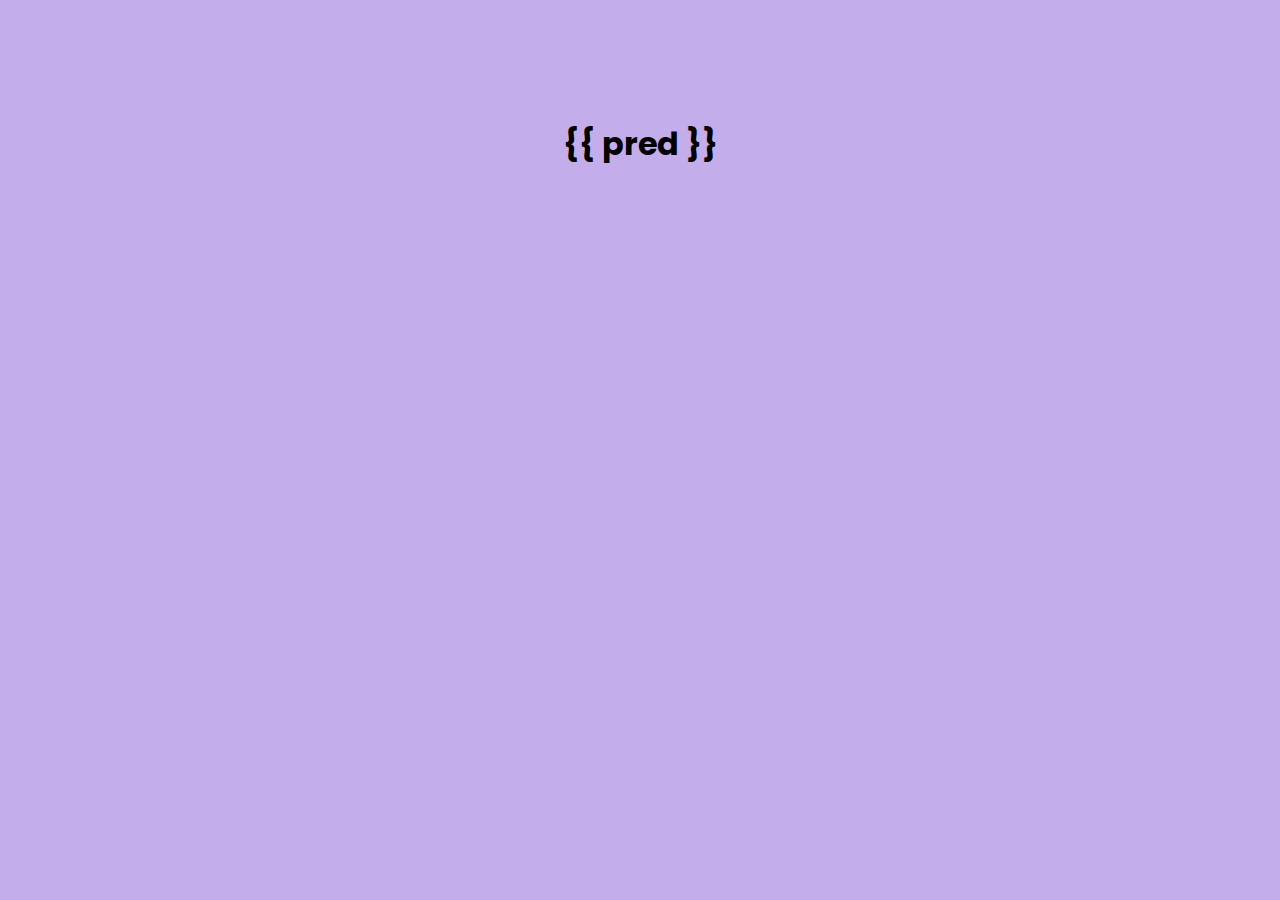
<file: Breast_Cancer API/templates/result.html>
<!doctype html>
<html>
    <link rel="stylesheet" href="./result_style.css">
    <link rel="preconnect" href="https://fonts.googleapis.com">
<link rel="preconnect" href="https://fonts.gstatic.com" crossorigin>
<link href="https://fonts.googleapis.com/css2?family=Poppins:wght@500&display=swap" rel="stylesheet">
<style>
    * {
margin: 0;
padding: 0;
box-sizing: border-box;
font-family: "Poppins", sans-serif;
background-color: rgb(196, 173, 235);
}
h1 {
margin: auto;
color: black;
font-weight: bolder;
display: flex;
justify-content: center;
margin-top: 5rem;
}
.container
{
    display: flex;
    justify-content: center;
    margin: 20px;
    padding: 20px;
}

</style>
   <body>
       <div class="container">
        <h1> {{ pred }}</h1>
       </div>
     
   </body>
</html>
</file>
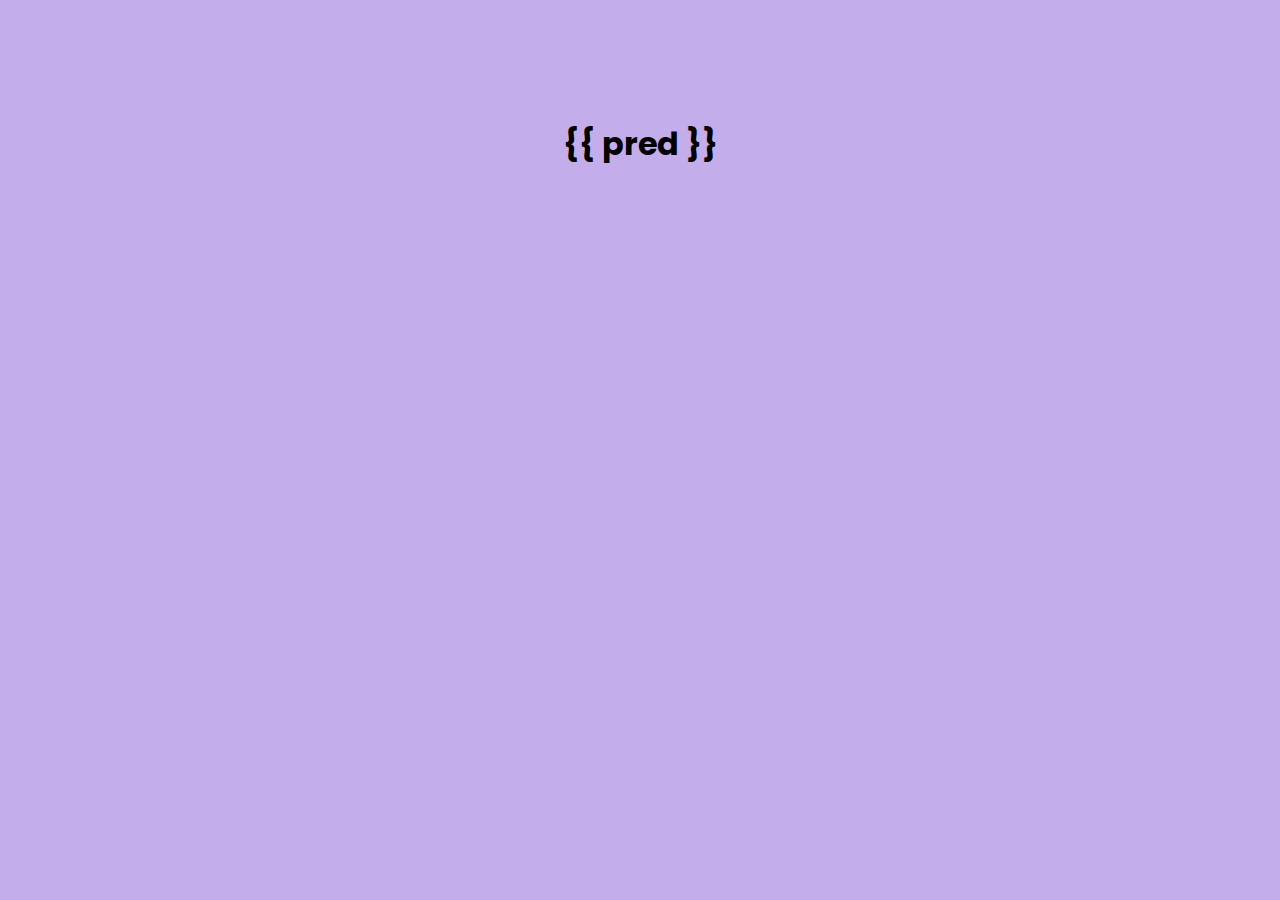
<file: Diabetes_API/templates/result.html>
<!doctype html>
<html>
    <link rel="stylesheet" href="./result_style.css">
    <link rel="preconnect" href="https://fonts.googleapis.com">
<link rel="preconnect" href="https://fonts.gstatic.com" crossorigin>
<link href="https://fonts.googleapis.com/css2?family=Poppins:wght@500&display=swap" rel="stylesheet">
<style>
    * {
margin: 0;
padding: 0;
box-sizing: border-box;
font-family: "Poppins", sans-serif;
background-color: rgb(196, 173, 235);
}
h1 {
margin: auto;
color: black;
font-weight: bolder;
display: flex;
justify-content: center;
margin-top: 5rem;
}
.container
{
    display: flex;
    justify-content: center;
    margin: 20px;
    padding: 20px;
}

</style>
   <body>
       <div class="container">
        <h1> {{ pred }}</h1>
       </div>
   </body>
</html>
</file>
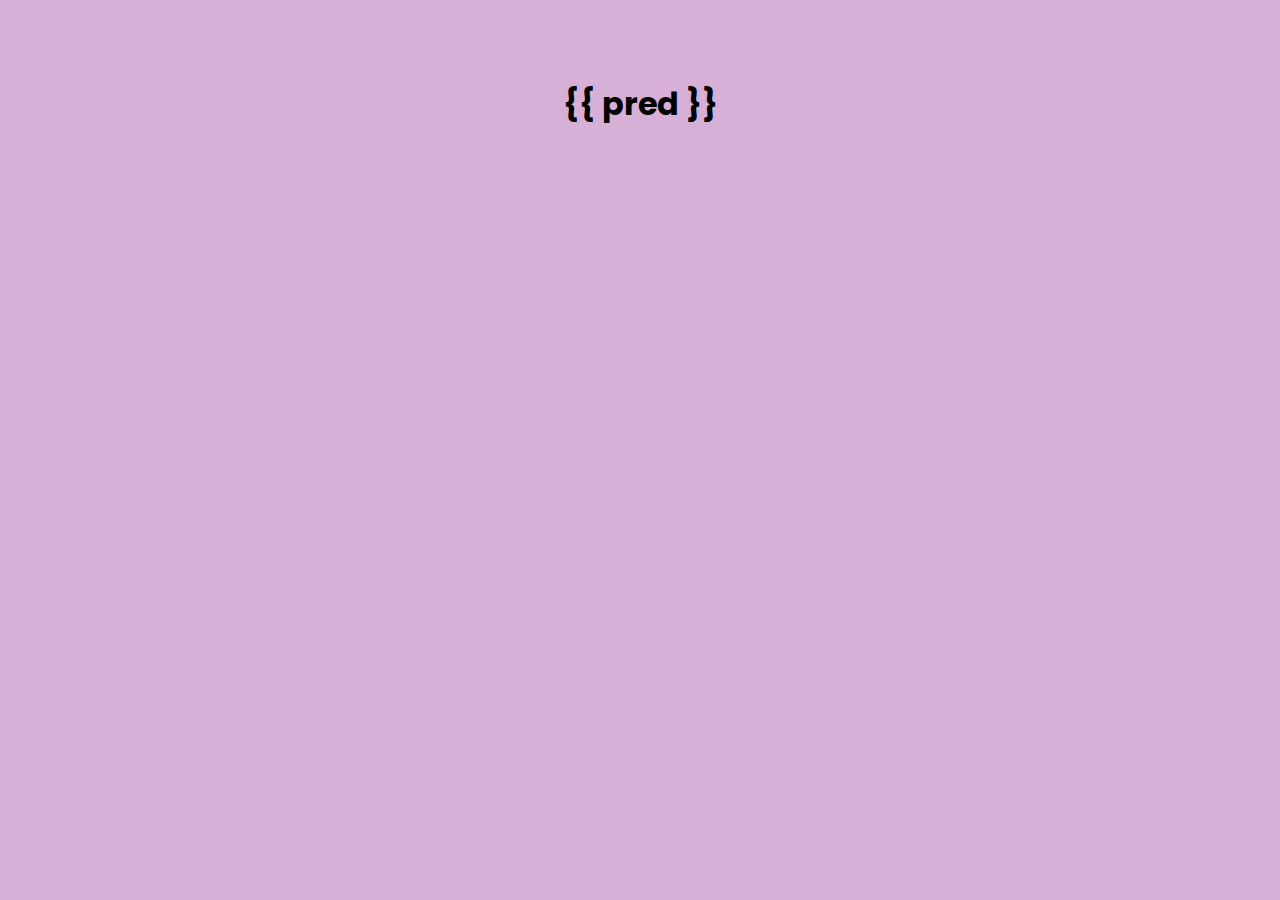
<file: Liver_API/templates/result.html>
<!doctype html>
<html>
    <link rel="stylesheet" href="./result_style.css">
    <link rel="preconnect" href="https://fonts.googleapis.com">
<link rel="preconnect" href="https://fonts.gstatic.com" crossorigin>
<link href="https://fonts.googleapis.com/css2?family=Poppins:wght@500&display=swap" rel="stylesheet">
<style>
    * {
margin: 0;
padding: 0;
box-sizing: border-box;
font-family: "Poppins", sans-serif;
background-color: rgb(214, 176, 214);
}
h1 {
margin: auto;
color: black;
font-weight: bolder;
display: flex;
justify-content: center;
margin-top: 5rem;
}

</style>
   <body>
       <div class="container">
        <h1> {{ pred }}</h1>
       </div>
   </body>
</html>
</file>
<file: Breast_Cancer API/templates/result_style.css>
* {
  margin: 0;
  padding: 0;
  box-sizing: border-box;
  font-family: "sPoppins", sans-serif;
  background-color: darkmagenta;
}
h1 {
  margin: auto;
  color: white;
  font-weight: bolder;
  display: flex;
  justify-content: center;
  margin-top: 5rem;
}
</file>
<file: Diabetes_API/templates/result_style.css>
* {
  margin: 0;
  padding: 0;
  box-sizing: border-box;
  font-family: "Poppins", sans-serif;
  background-color: darkmagenta;
}
h1 {
  margin: auto;
  color: white;
  font-weight: bolder;
  display: flex;
  justify-content: center;
  margin-top: 5rem;
}
</file>
<file: Liver_API/templates/result_style.css>
* {
  margin: 0;
  padding: 0;
  box-sizing: border-box;
  font-family: "sPoppins", sans-serif;
  background-color: darkmagenta;
}
h1 {
  margin: auto;
  color: white;
  font-weight: bolder;
  display: flex;
  justify-content: center;
  margin-top: 5rem;
}
</file>
